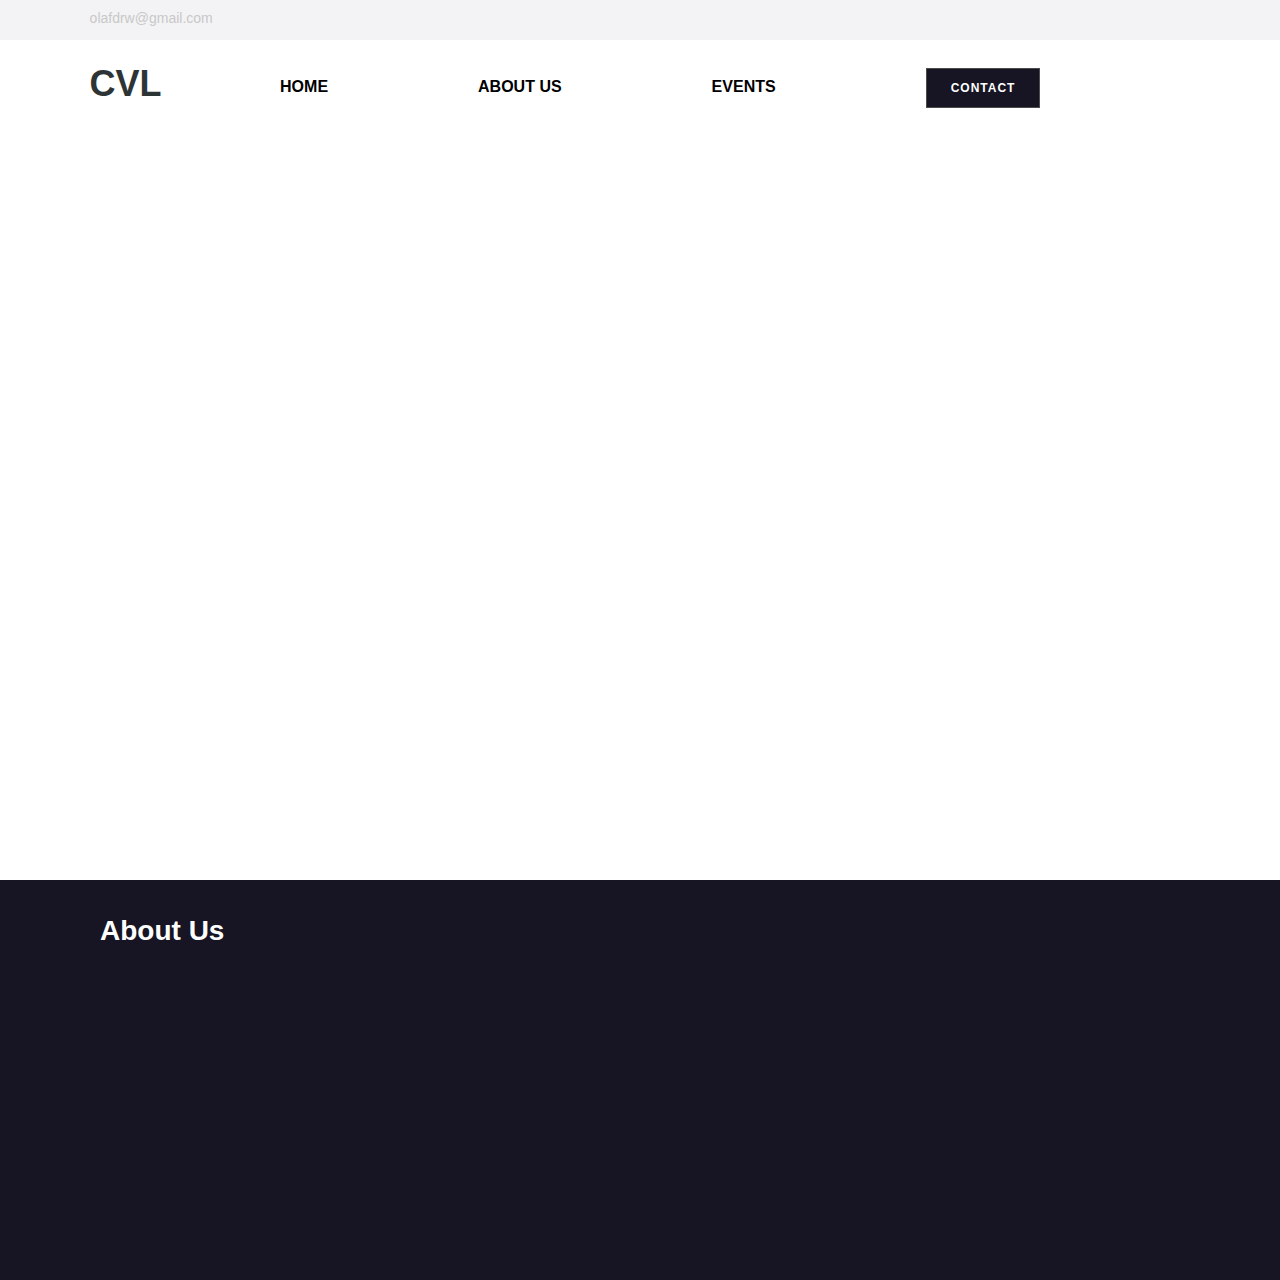
<file: poll 2.html>
<!DOCTYPE HTML>

<html>
<head>
  <meta charset="UTF-8">
  <meta name="viewport" content="width=device-width, initial-scale=1.0">
  <meta http-equiv="X-UA-Compatible" content="ie=edge">
  <link rel="stylesheet" href="stylesheet.css">
  <link href="https://fonts.googleapis.com/css?family=Open+Sans:400,600,700,800&display=swap" rel="stylesheet">
  <link rel="shortcut icon" type="image/png" href="cvl-letter.png"/>
  <title>CVL</title>
</head>
<body>
  <section class="pre-header">
    <div class="pre-header-inner">
      <div class="email">
        <a href="#">olafdrw@gmail.com</a>
      </div>
    </div>
  </section>
  <section class="header">
    <div class="header-inner">
      <div>
        <a href="index.html" class="title">CVL</a>
      </div>
      <div class="nav">
        <button href="#" class="nav-title contact-button">CONTACT</button>
        <a href="#" class="nav-title">EVENTS</a>
        <a href="#" class="nav-title">ABOUT US</a>
        <a href="index.html" class="nav-title">HOME</a>
      </div>
    </div>
  </section>
  <section class="main">
    <div class="main-inner">
      <div class="main-bottom">
      </div>
    </div>
  </section>
  <section class="fill-section">
    <div class="fill-inner">
      <h1 class="fill-title">About Us</h1>
    </div>
    <div class="body">
      <p class="body-text"></p>
    </div>
  </section>
</body>
</html>
</file>
<file: stylesheet.css>
/* Olaf Willner, 2019 */

body, html {
  height: 100%;
  width: 100%;
  margin: 0px;
}


a {
  text-decoration: none;
}

.email a {
  color: #C8C8C8;
}

.pre-header {
  background: #F3F3F5;
  width: 100%;
  height: 40px;
}

.pre-header-inner {
  font-family: -apple-system, BlinkMacSystemFont, sans-serif;
  font-style: normal;
  font-size: 14px;
  font-weight: 400;
  padding-left: 7%;
  padding-right: 7%;
  padding-top: 10px;
  float: left;
}

.header {
  width: 100%;
  float: none;
  display: block;
  background: #ffffff;
  margin-left: auto;
  margin-right: auto;
  position: relative;
  z-index: 999;
  visibility: visible;
}

.header-fade-in {
  width: 100%;
  height: 90px;
  float: none;
  display: block;
  background: #ffffff;
  box-shadow: 0 0 10px rgba(0,0,0,.05);
  margin-top: -130px;
  margin-left: auto;
  margin-right: auto;
  position: fixed;
  z-index: 999;
  display: none;
}

.header-inner {
  height: 90px;
  display: block;
  padding-left: 7%;
  padding-right: 7%;
  float: none;
  border: none;
}

.title {
  font-family: -apple-system, BlinkMacSystemFont, sans-serif;
  font-style: normal;
  background: transparent;
  float:left;
  color: #2d3436;
  font-size: 36px;
  font-weight: 700;
  padding-top: 23px;
  padding-bottom: 23px;
  height: 100%;
  position: relative;
}

.responsive-title {
  font-family: -apple-system, BlinkMacSystemFont, sans-serif;
  font-style: normal;
  background: transparent;
  text-align: center;
  color: #2d3436;
  font-size: 36px;
  font-weight: 700;
  padding-top: 23px;
  padding-bottom: 23px;
  position: relative;
  float: right;
  /* display: none; */
}

.menu-toggle {
  height: 90px;
  display: flex;
  -webkit-box-align: center;
  align-items: center;
  float: left;
  background: transparent;
  margin-right: 12px;
}

.hamburger {
  background: #090832;
  position: absolute;
  transition: 0.5s;
  width: 26px;
  height: 3px;
  border-radius: 10px;
}

.hamburger:before {
  top: -8px;
}

.hamburger:after {
  top: 8px;
}

.hamburger-one:before {
  content: '';
  position:absolute;
  width: 26px;
  height: 3px;
  background:#090832;
  border-radius: 10px;
}

.hamburger-one:after {
  content: '';
  position:absolute;
  width: 26px;
  height: 3px;
  background:#090832;
  border-radius: 10px;
}

.responsive-title-wrapper {
  height: 100%;
  width: 55%;
  margin-right: 0;
}

.nav-main {
  float: left;
}

.nav {
  height: 100%;
  box-sizing: border-box;
  position: relative;
  display: block;
  float: right;
}

.nav-title {
  font-family: -apple-system, BlinkMacSystemFont, sans-serif;
  font-style: normal;
  color: #2d3436;
  font-size:16px;
  font-weight: 600;
  float: right;
  margin-right: 150px;
  padding-top: 38px;
  padding-bottom: 15px;
  height: auto;
  top: 0;
  bottom: 0;
  display: block;
}

.nav-title:hover {
  color: #919C9F;
  -webkit-transition: color 0.15s ease-in-out;
  transition: color 0.15s ease-in-out;
}

.nav>a {
  display: inline-block;
  text-decoration: none;
	color: #000;
	position: relative;
}

.nav-title>a:after {
	content: "";
	position: fixed;
	height: 3px;
	background-color: #000000;
	width: 0;
	left: 50%;
	bottom: 0;
  -webkit-transform: translateX(-50%);
  -ms-transform: translateX(-50%);
	transform: translateX(-50%);
	-webkit-transition: 0.2s all;
  transition: 0.2s all;
}

.nav>a:hover {
	color: #000000;
}

.nav-title>a:hover:after {
	width: 100%;
}

.contact-button {
  margin-top:28px;
  display:inline-block;
  color:#FFF;
  background-color:#171523;
  border:solid 1px #4c4c4c;
  font-size:12px;
  text-decoration:none;
  letter-spacing:1px;
  font-weight:600;
  padding:1em 2em;
  -webkit-transition:background-color .14s ease-out,color .14s ease-out;
  -moz-transition:background-color .14s ease-out,color .14s ease-out;
  -ms-transition:background-color .14s ease-out,color .14s ease-out;
  -o-transition:background-color .14s ease-out,color .14s ease-out;
  transition:background-color .14s ease-out,color .14s ease-out;
  font-family: -apple-system, BlinkMacSystemFont, sans-serif;
  font-style: normal;
  float: right;
  display: inline-block;
}

.contact-button:hover {
  background-color:#2d3436;
  color:#FFF;
}

.main {
  height: 70vh;
  width: 100%;
  /* background-image: url("andreas-gucklhorn-mawU2PoJWfU-unsplash.jpg");
  background-size: 1000px 600px; */
}

.main-inner {
  margin-top: 120px;
  height: 100%;
}

.landing-headline, .landing-text, .landing-button {
  display: block;
}

.headline {
  font-family: -apple-system, BlinkMacSystemFont, sans-serif;
  font-style: normal;
  color: #000000;
  font-weight: 700;
  position: relative;
  margin-bottom: 15px;
  text-align: left;
}

.team-headline {
  font-family: -apple-system, BlinkMacSystemFont, sans-serif;
  font-style: normal;
  color: #2d3436;
  font-weight: 700;
  position: relative;
  margin-bottom: 15px;
  text-align: left;
}

.text {
  font-family: -apple-system, BlinkMacSystemFont, sans-serif;
  font-style: normal;
  color: #A4A4A4;
  font-size: 26px;
  font-weight: 300;
  position: relative;
  margin-top: 0;
}

.poll-button {
  margin-top: 100px;
  display: block;
  color: #FFF;
  background-color:#43BEFE;
  border:none;
  font-size:22px;
  text-decoration:none;
  font-weight:600;
  padding-top: 18px;
  padding-bottom: 18px;
  padding-left: 45px;
  padding-right: 45px;
  box-shadow: -1px 10px 25px #CCCCCC;
  border-radius: 15px;
  margin-left: auto;
  margin-right: auto;
}

.poll-button:hover {
  -webkit-transition:background-color .14s ease-out,color .14s ease-out;
  -moz-transition:background-color .14s ease-out,color .14s ease-out;
  -ms-transition:background-color .14s ease-out,color .14s ease-out;
  -o-transition:background-color .14s ease-out,color .14s ease-out;
  transition:background-color .14s ease-out,color .14s ease-out;
  color:#FFF;
}

.fill-section {
  margin-top: 0px;
  float: left;
  display: flex;
  flex-direction: column;
  width: 100%;
  height: 400px;
  clear: both;
  background-color: #171523;
  z-index: 0;
  position: relative;
}

.fill-inner {
  padding-left: 100px;
  padding-right: 100px;
}

.fill-title {
  font-family: -apple-system, BlinkMacSystemFont, sans-serif;
  font-style: normal;
  color: #ffffff;
  font-size: 28px;
  font-weight: 700;
  position: relative;
  margin-top: 35px;
  margin-bottom: 15px;
  background-color: #171523;
}

.light-section {
  margin-top: 0px;
  float: left;
  display: flex;
  flex-direction: column;
  width: 100%;
  height: 400px;
  clear: both;
  background-color: #ffffff;
  z-index: 0;
  position: relative;
}

.footer {
  margin-top: 100px;
  float: left;
  display: flex;
  flex-direction: column;
  width: 100%;
  height: 150px;
  clear: both;
  background-color: #E9F0F7;
  z-index: 0;
  position: relative;
}



/* Responsive styling */

@media only screen and (max-width: 768px) {
  .nav-main {
    display: none;
  }
  .headline {
    font-size: 35px;
    text-align: center;
  }
  .text {
    font-size: 20px;
    text-align: center;
  }
  .title {
    display: none;
  }
  .responsive-title {
    display: visible;
  }
  .contact-button {
    display: none;
  }
  .team-headline {
    font-size: 32px;
  }
  .main-inner {
    margin-left: 7%;
  }
}

@media only screen and (min-width: 768px) and (max-width: 1000px) {
  .nav-main {
    display: none;
  }
  .headline {
    font-size: 36px;
    text-align: left;
  }
  .text {
    font-size: 22px;
    text-align: left;
  }
  .poll-button {
    float: left;
  }
  .responsive-title {
    display: none;
  }
  .menu-toggle {
    display: none;
  }
  .team-headline {
    font-size: 32px;
  }
  .main-inner {
    margin-left: 7%;
  }
}

@media only screen and (min-width: 1000px) {
  .headline {
    font-size: 42px;
  }
  .poll-button {
    float: left;
  }
  .responsive-title, .responsive-title-wrapper {
    display: none;
  }
  .menu-toggle {
    display: none;
  }
  .team-headline {
    font-size: 45px;
  }
  .main-inner {
    margin-left: 7%;
  }
}
</file>
